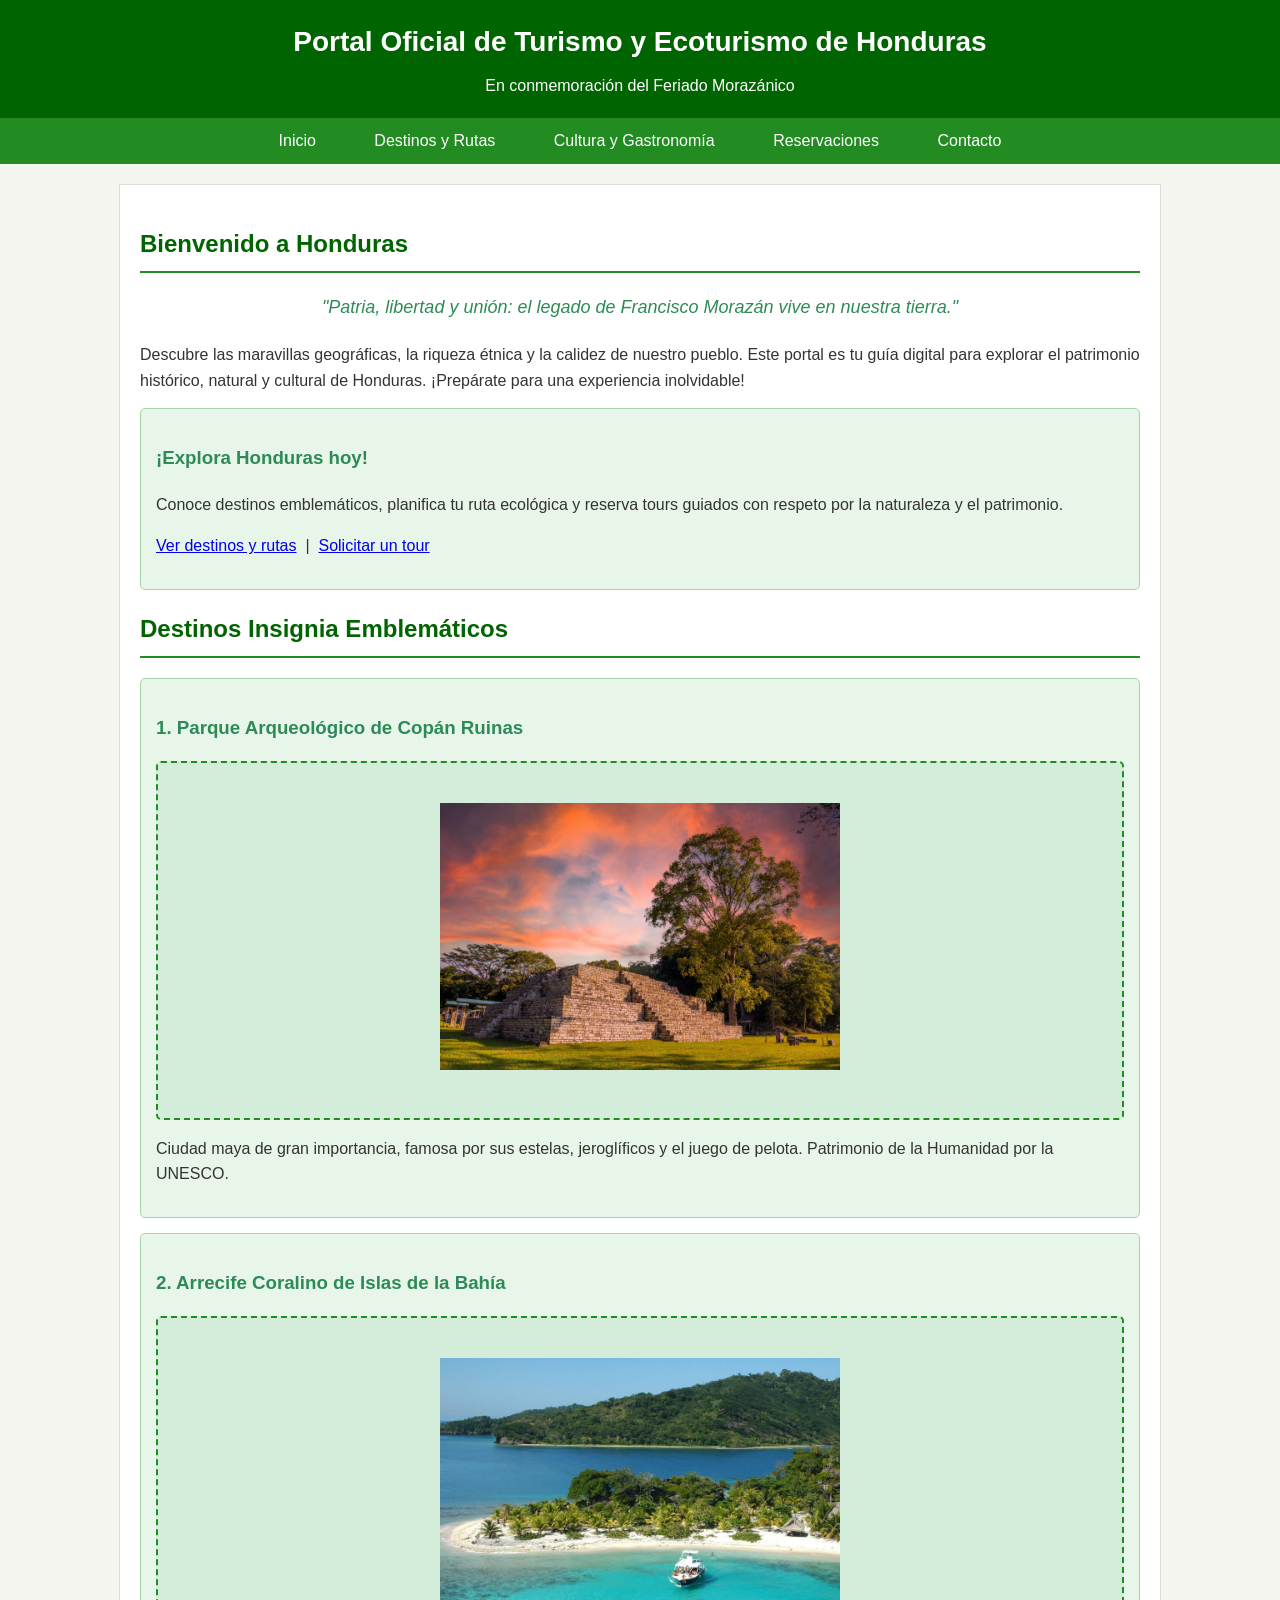
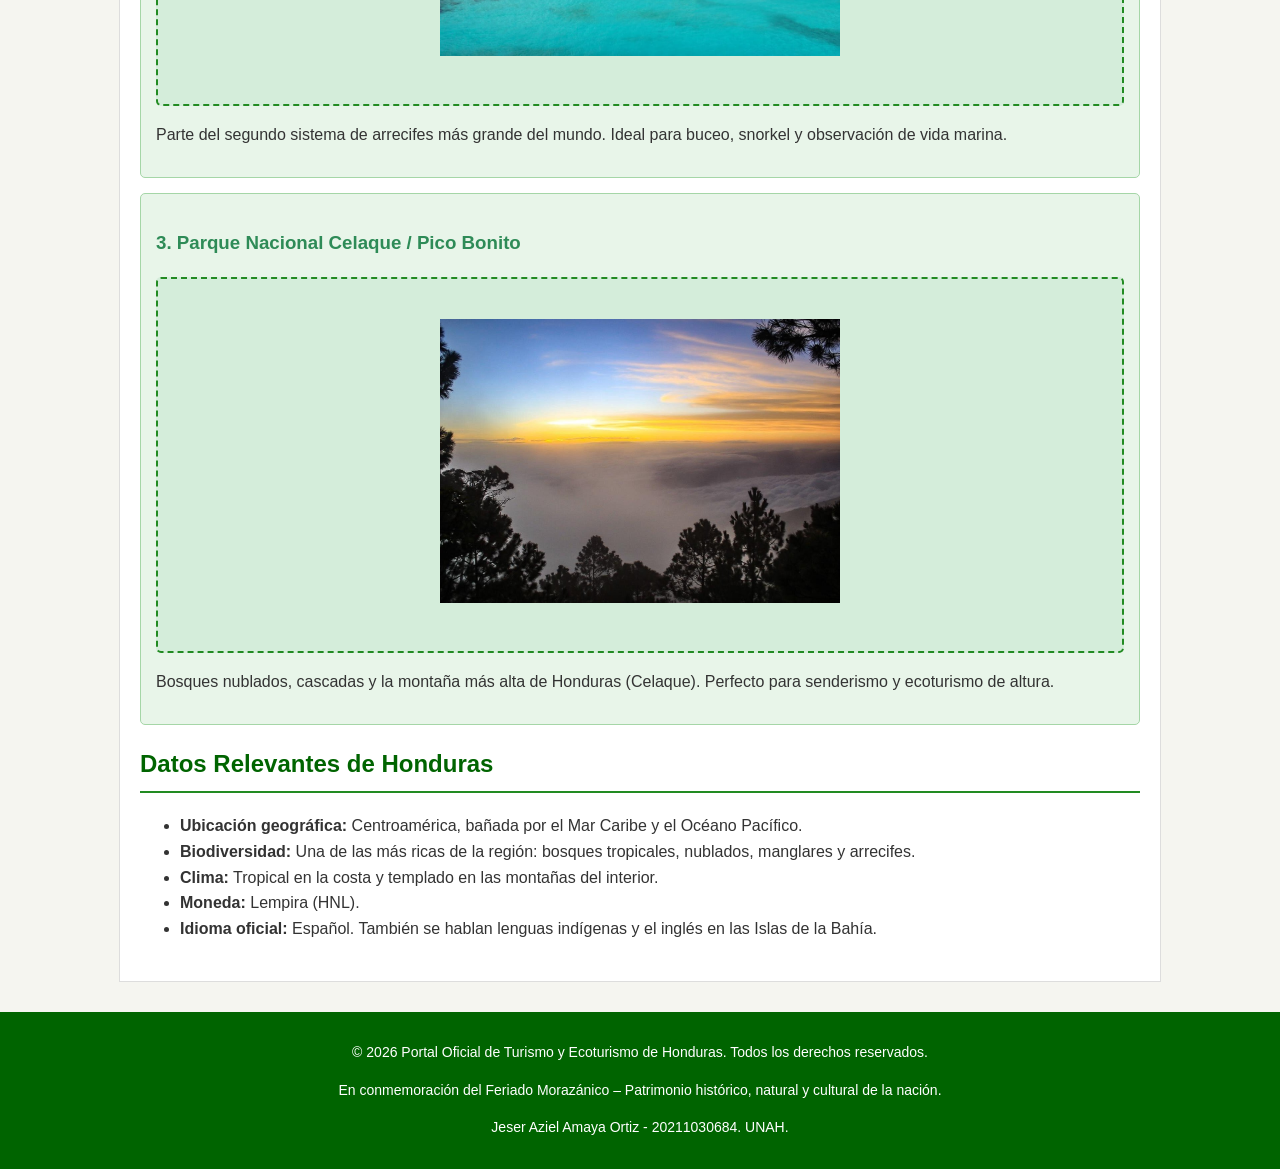
<file: index.html>
<!DOCTYPE html>
<html lang="es">
<head>
    <meta charset="UTF-8">
    <meta name="viewport" content="width=device-width, initial-scale=1.0">
    <title>Inicio - Portal Turístico de Honduras</title>
    <link rel="stylesheet" href="estilos.css">
</head>
<body>

    <header>
        <h1>Portal Oficial de Turismo y Ecoturismo de Honduras</h1>
        <p>En conmemoración del Feriado Morazánico</p>
    </header>

    <nav>
        <a href="index.html">Inicio</a>
        <a href="destinos.html">Destinos y Rutas</a>
        <a href="cultura.html">Cultura y Gastronomía</a>
        <a href="reservaciones.html">Reservaciones</a>
        <a href="contacto.html">Contacto</a>
    </nav>

    <div class="contenedor">

        <h2>Bienvenido a Honduras</h2>

        <p class="lema">"Patria, libertad y unión: el legado de Francisco Morazán vive en nuestra tierra."</p>

        <p>
            Descubre las maravillas geográficas, la riqueza étnica y la calidez de nuestro pueblo.
            Este portal es tu guía digital para explorar el patrimonio histórico, natural y cultural
            de Honduras. ¡Prepárate para una experiencia inolvidable!
        </p>

        <div class="destacado">
            <h3>¡Explora Honduras hoy!</h3>
            <p>
                Conoce destinos emblemáticos, planifica tu ruta ecológica y reserva tours guiados
                con respeto por la naturaleza y el patrimonio.
            </p>
            <p>
                <a href="destinos.html">Ver destinos y rutas</a> &nbsp;|&nbsp;
                <a href="reservaciones.html">Solicitar un tour</a>
            </p>
        </div>

        <h2>Destinos Insignia Emblemáticos</h2>

        <div class="destacado">
            <h3>1. Parque Arqueológico de Copán Ruinas</h3>
            <div class="imagen-placeholder">
            <img src="imagenes/destinos_insignia/copan.jpg" alt="Copán Ruinas" width="400">
            </div>
            <p>
                Ciudad maya de gran importancia, famosa por sus estelas, jeroglíficos y el
                juego de pelota. Patrimonio de la Humanidad por la UNESCO.
            </p>
        </div>

        <div class="destacado">
            <h3>2. Arrecife Coralino de Islas de la Bahía</h3>
            <div class="imagen-placeholder">
            <img src="imagenes/destinos_insignia/islas-bahia.jpg" alt="Islas de la Bahía" width="400">
            </div>
            <p>
                Parte del segundo sistema de arrecifes más grande del mundo. Ideal para
                buceo, snorkel y observación de vida marina.
            </p>
        </div>

        <div class="destacado">
            <h3>3. Parque Nacional Celaque / Pico Bonito</h3>
            <div class="imagen-placeholder">
            <img src="imagenes/destinos_insignia/celaque-pico-bonito.jpg" alt="Celaque o Pico Bonito" width="400">
            </div>
            <p>
                Bosques nublados, cascadas y la montaña más alta de Honduras (Celaque).
                Perfecto para senderismo y ecoturismo de altura.
            </p>
        </div>

        <h2>Datos Relevantes de Honduras</h2>
        <ul>
            <li><strong>Ubicación geográfica:</strong> Centroamérica, bañada por el Mar Caribe y el Océano Pacífico.</li>
            <li><strong>Biodiversidad:</strong> Una de las más ricas de la región: bosques tropicales, nublados, manglares y arrecifes.</li>
            <li><strong>Clima:</strong> Tropical en la costa y templado en las montañas del interior.</li>
            <li><strong>Moneda:</strong> Lempira (HNL).</li>
            <li><strong>Idioma oficial:</strong> Español. También se hablan lenguas indígenas y el inglés en las Islas de la Bahía.</li>
        </ul>

    </div>

    <footer>
        <p>&copy; 2026 Portal Oficial de Turismo y Ecoturismo de Honduras. Todos los derechos reservados.</p>
        <p>En conmemoración del Feriado Morazánico – Patrimonio histórico, natural y cultural de la nación.</p>
        <p>Jeser Aziel Amaya Ortiz - 20211030684. UNAH.</p>
    </footer>

</body>
</html>
</file>
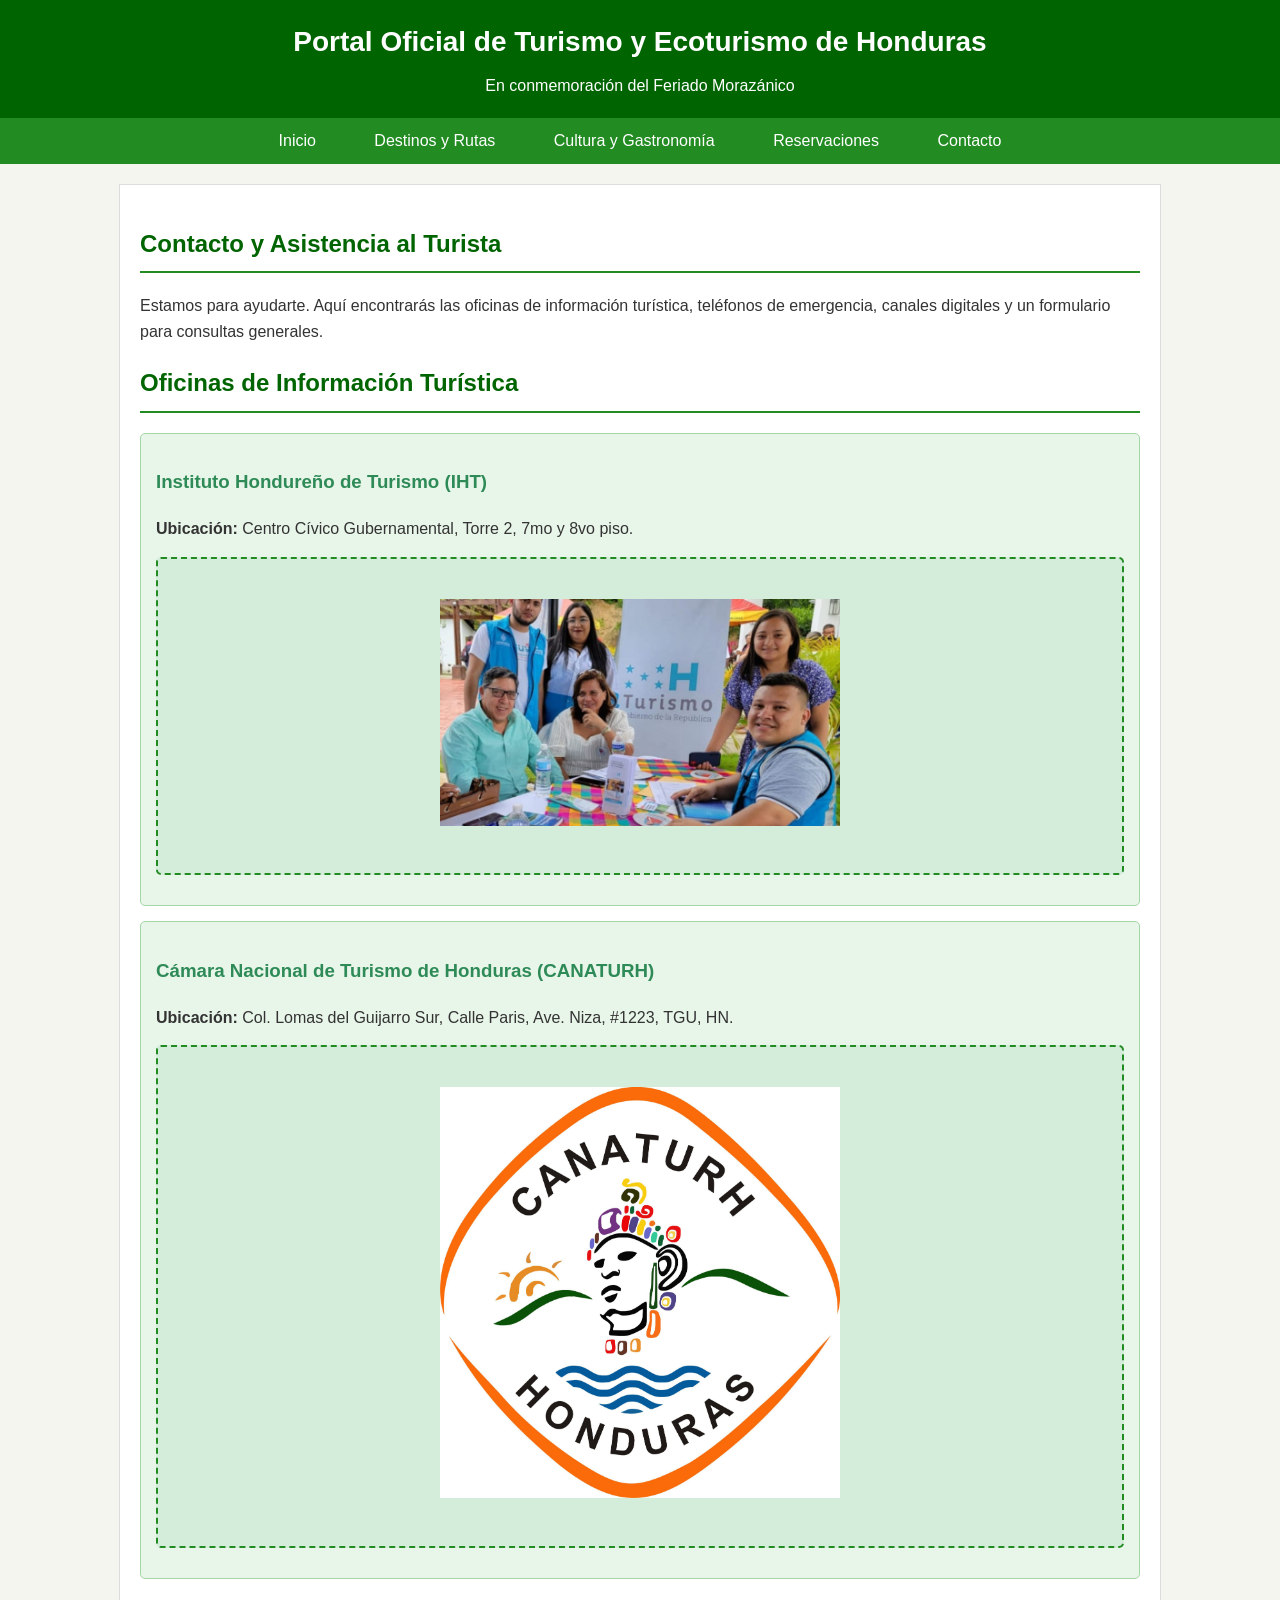
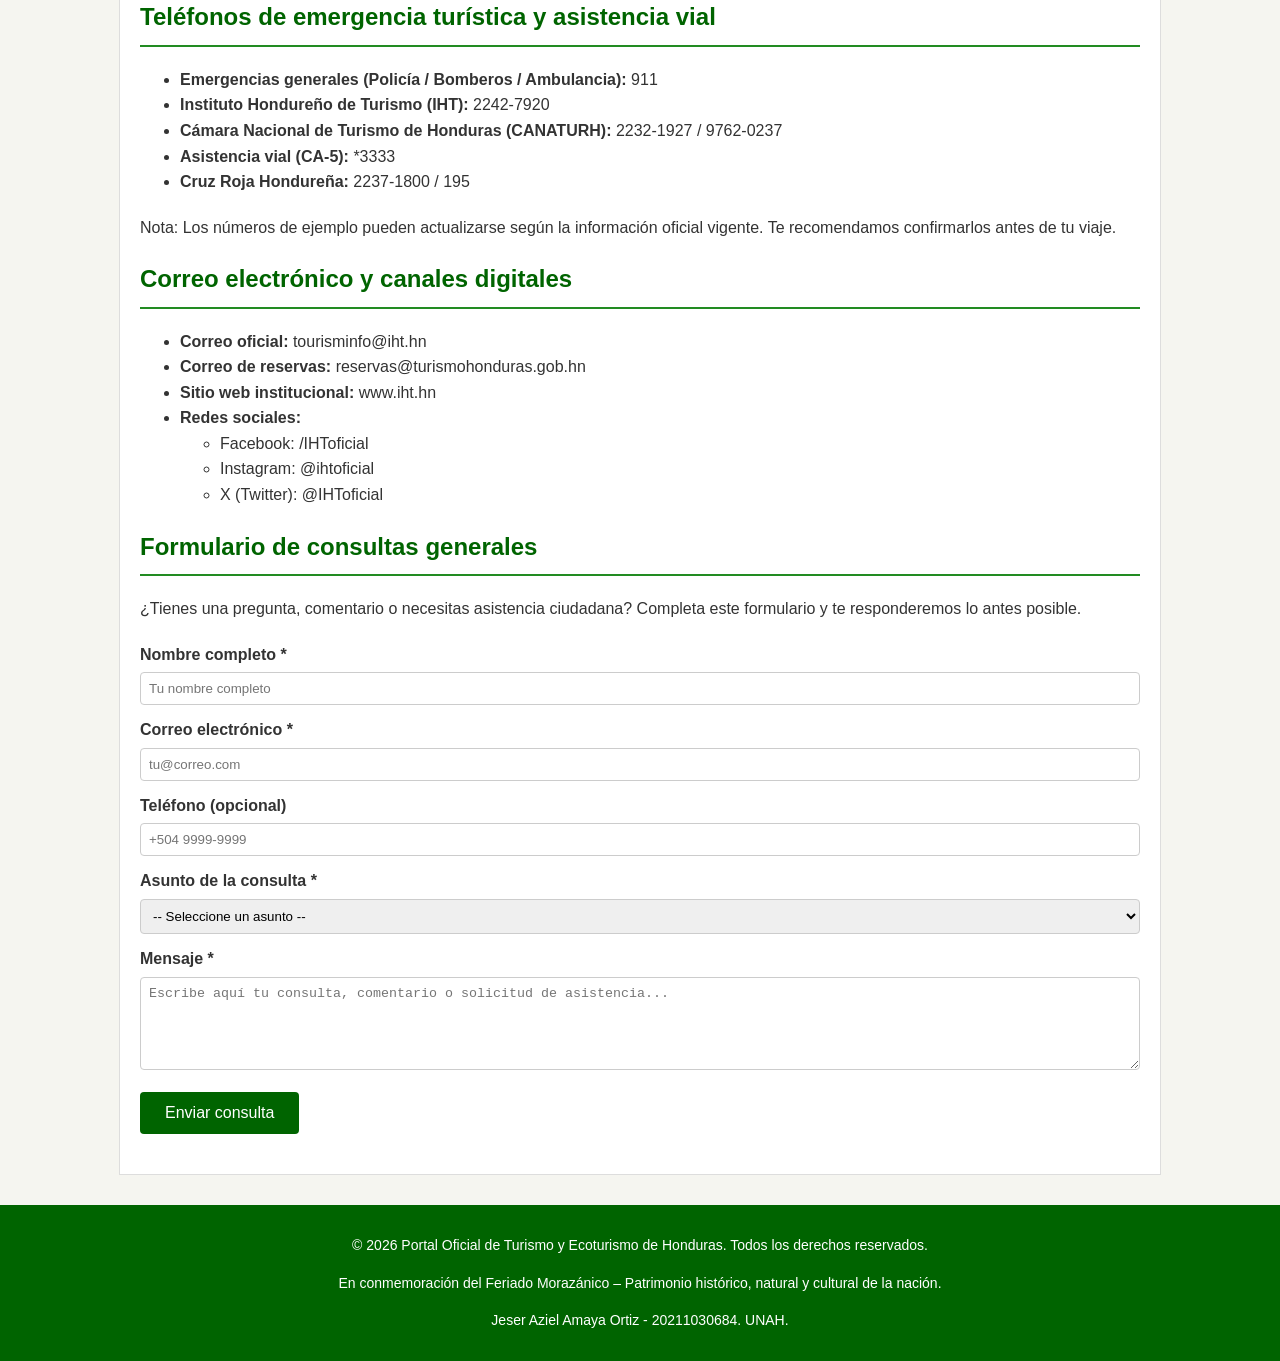
<file: contacto.html>
<!DOCTYPE html>
<html lang="es">
<head>
    <meta charset="UTF-8">
    <meta name="viewport" content="width=device-width, initial-scale=1.0">
    <title>Contacto y Asistencia - Portal Turístico de Honduras</title>
    <link rel="stylesheet" href="estilos.css">
</head>
<body>

    <header>
        <h1>Portal Oficial de Turismo y Ecoturismo de Honduras</h1>
        <p>En conmemoración del Feriado Morazánico</p>
    </header>

    <nav>
        <a href="index.html">Inicio</a>
        <a href="destinos.html">Destinos y Rutas</a>
        <a href="cultura.html">Cultura y Gastronomía</a>
        <a href="reservaciones.html">Reservaciones</a>
        <a href="contacto.html">Contacto</a>
    </nav>

    <div class="contenedor">

        <h2>Contacto y Asistencia al Turista</h2>
        <p>
            Estamos para ayudarte. Aquí encontrarás las oficinas de información turística,
            teléfonos de emergencia, canales digitales y un formulario para consultas generales.
        </p>

        <h2>Oficinas de Información Turística</h2>

        <div class="destacado">
            <h3>Instituto Hondureño de Turismo (IHT)</h3>
            <p>
                <strong>Ubicación:</strong> Centro Cívico Gubernamental, Torre 2, 7mo y 8vo piso.
            </p>
            <div class="imagen-placeholder">
            <img src="imagenes/contacto/iht.jpg" alt="Oficina Tegucigalpa" width="400">
            </div>
        </div>

        <div class="destacado">
            <h3>Cámara Nacional de Turismo de Honduras (CANATURH)</h3>
            <p>
                <strong>Ubicación:</strong> Col. Lomas del Guijarro Sur, Calle Paris, Ave. Niza, #1223, TGU, HN.
            </p>
            <div class="imagen-placeholder">
            <img src="imagenes/contacto/canaturh.jpg" alt="Oficina Tegucigalpa" width="400">
            </div>
        </div>

        <h2>Teléfonos de emergencia turística y asistencia vial</h2>
        <ul>
            <li><strong>Emergencias generales (Policía / Bomberos / Ambulancia):</strong> 911</li>
            <li><strong>Instituto Hondureño de Turismo (IHT):</strong> 2242-7920</li>
            <li><strong>Cámara Nacional de Turismo de Honduras (CANATURH):</strong> 2232-1927 / 9762-0237</li>
            <li><strong>Asistencia vial (CA-5):</strong> *3333</li>
            <li><strong>Cruz Roja Hondureña:</strong> 2237-1800 / 195</li>
        </ul>
        <p>
            Nota: Los números de ejemplo pueden actualizarse según la información oficial vigente.
            Te recomendamos confirmarlos antes de tu viaje.
        </p>

        <h2>Correo electrónico y canales digitales</h2>
        <ul>
            <li><strong>Correo oficial:</strong> tourisminfo@iht.hn</li>
            <li><strong>Correo de reservas:</strong> reservas@turismohonduras.gob.hn</li>
            <li><strong>Sitio web institucional:</strong> www.iht.hn</li>
            <li><strong>Redes sociales:</strong>
                <ul>
                    <li>Facebook: /IHToficial</li>
                    <li>Instagram: @ihtoficial</li>
                    <li>X (Twitter): @IHToficial</li>
                </ul>
            </li>
        </ul>

        <h2>Formulario de consultas generales</h2>
        <p>
            ¿Tienes una pregunta, comentario o necesitas asistencia ciudadana?
            Completa este formulario y te responderemos lo antes posible.
        </p>

        <form action="#" method="post">

            <label for="nombre-consulta">Nombre completo *</label>
            <input type="text" id="nombre-consulta" name="nombre-consulta" required
                   placeholder="Tu nombre completo" minlength="3" maxlength="80">

            <label for="correo-consulta">Correo electrónico *</label>
            <input type="email" id="correo-consulta" name="correo-consulta" required
                   placeholder="tu@correo.com">

            <label for="telefono-consulta">Teléfono (opcional)</label>
            <input type="tel" id="telefono-consulta" name="telefono-consulta"
                   placeholder="+504 9999-9999">

            <label for="asunto">Asunto de la consulta *</label>
            <select id="asunto" name="asunto" required>
                <option value="">-- Seleccione un asunto --</option>
                <option value="informacion">Solicitud de información turística</option>
                <option value="asistencia">Asistencia durante el viaje</option>
                <option value="comentario">Comentario o sugerencia</option>
                <option value="queja">Queja o reclamo</option>
                <option value="otro">Otro</option>
            </select>

            <label for="mensaje">Mensaje *</label>
            <textarea id="mensaje" name="mensaje" rows="5" required
                      placeholder="Escribe aquí tu consulta, comentario o solicitud de asistencia..."
                      minlength="10" maxlength="1000"></textarea>

            <input type="submit" value="Enviar consulta">

        </form>

    </div>

    <footer>
        <p>&copy; 2026 Portal Oficial de Turismo y Ecoturismo de Honduras. Todos los derechos reservados.</p>
        <p>En conmemoración del Feriado Morazánico – Patrimonio histórico, natural y cultural de la nación.</p>
        <p>Jeser Aziel Amaya Ortiz - 20211030684. UNAH.</p>
    </footer>

</body>
</html>
</file>
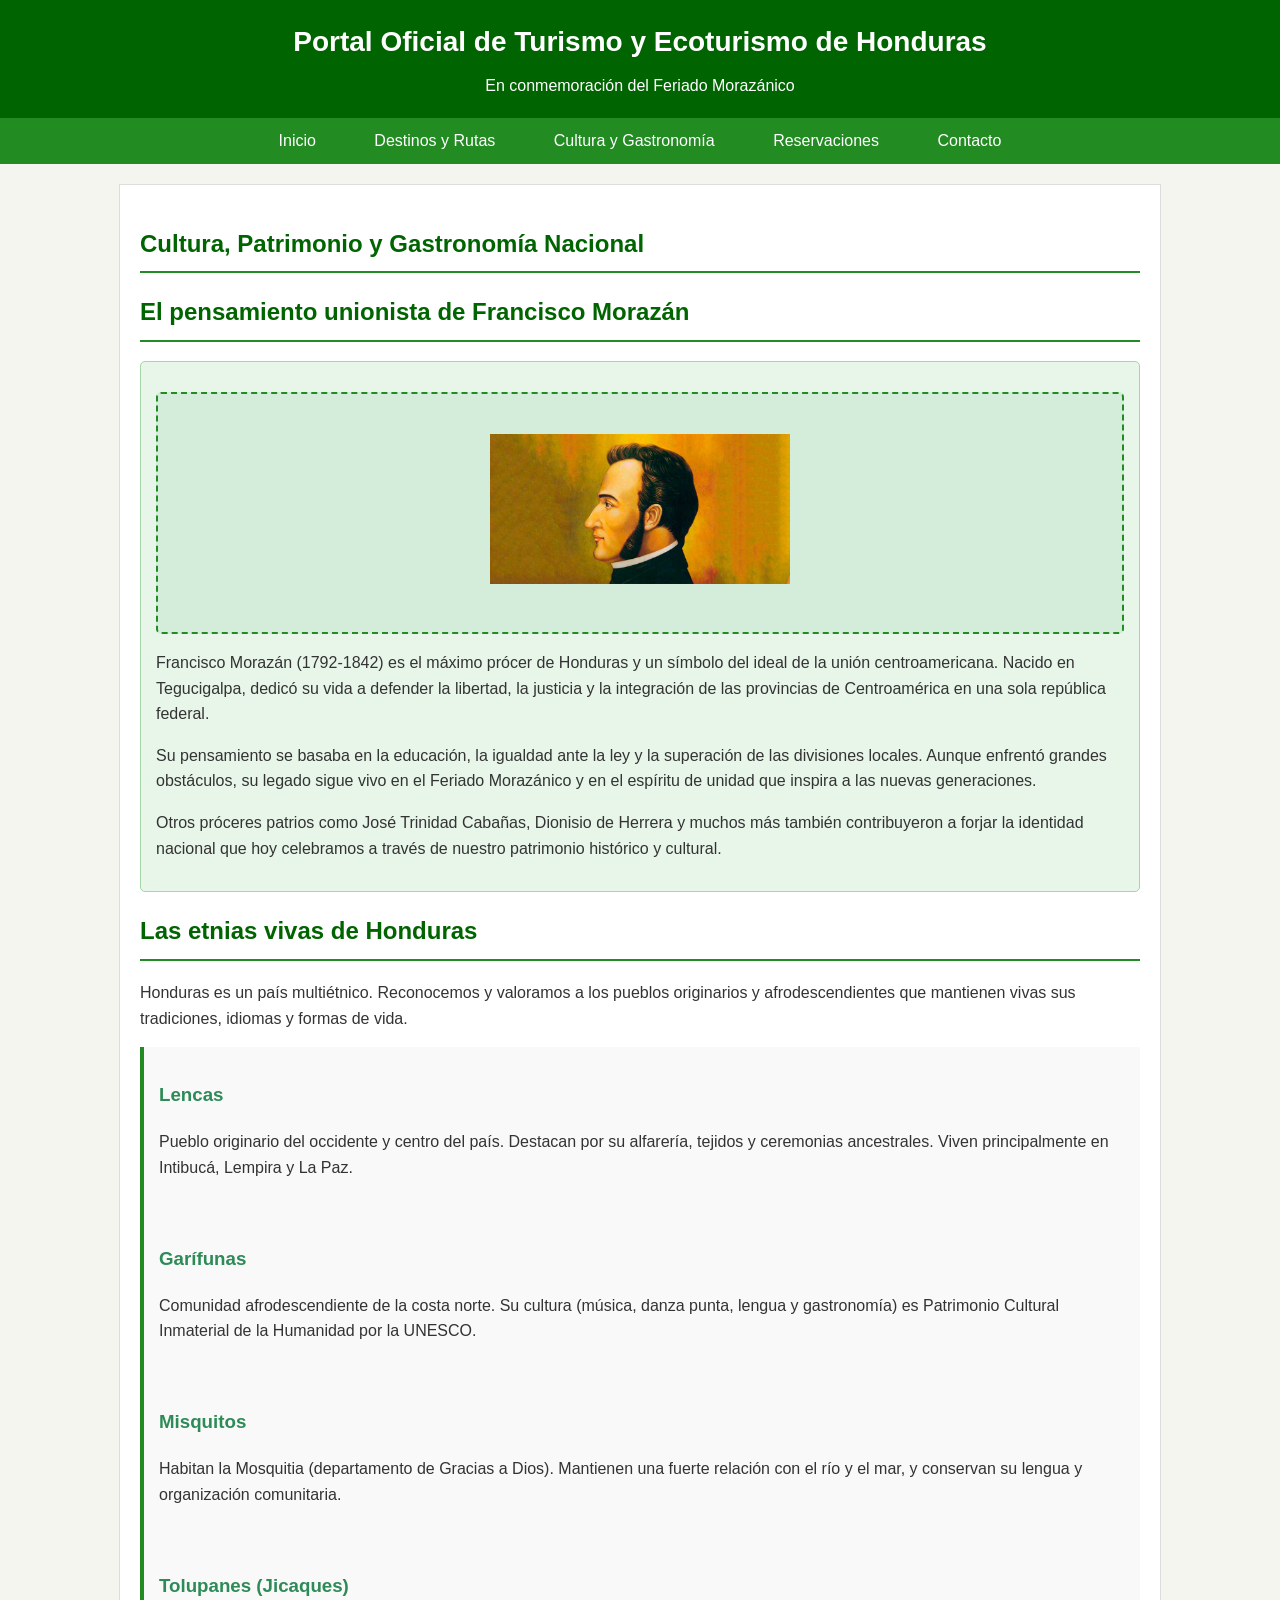
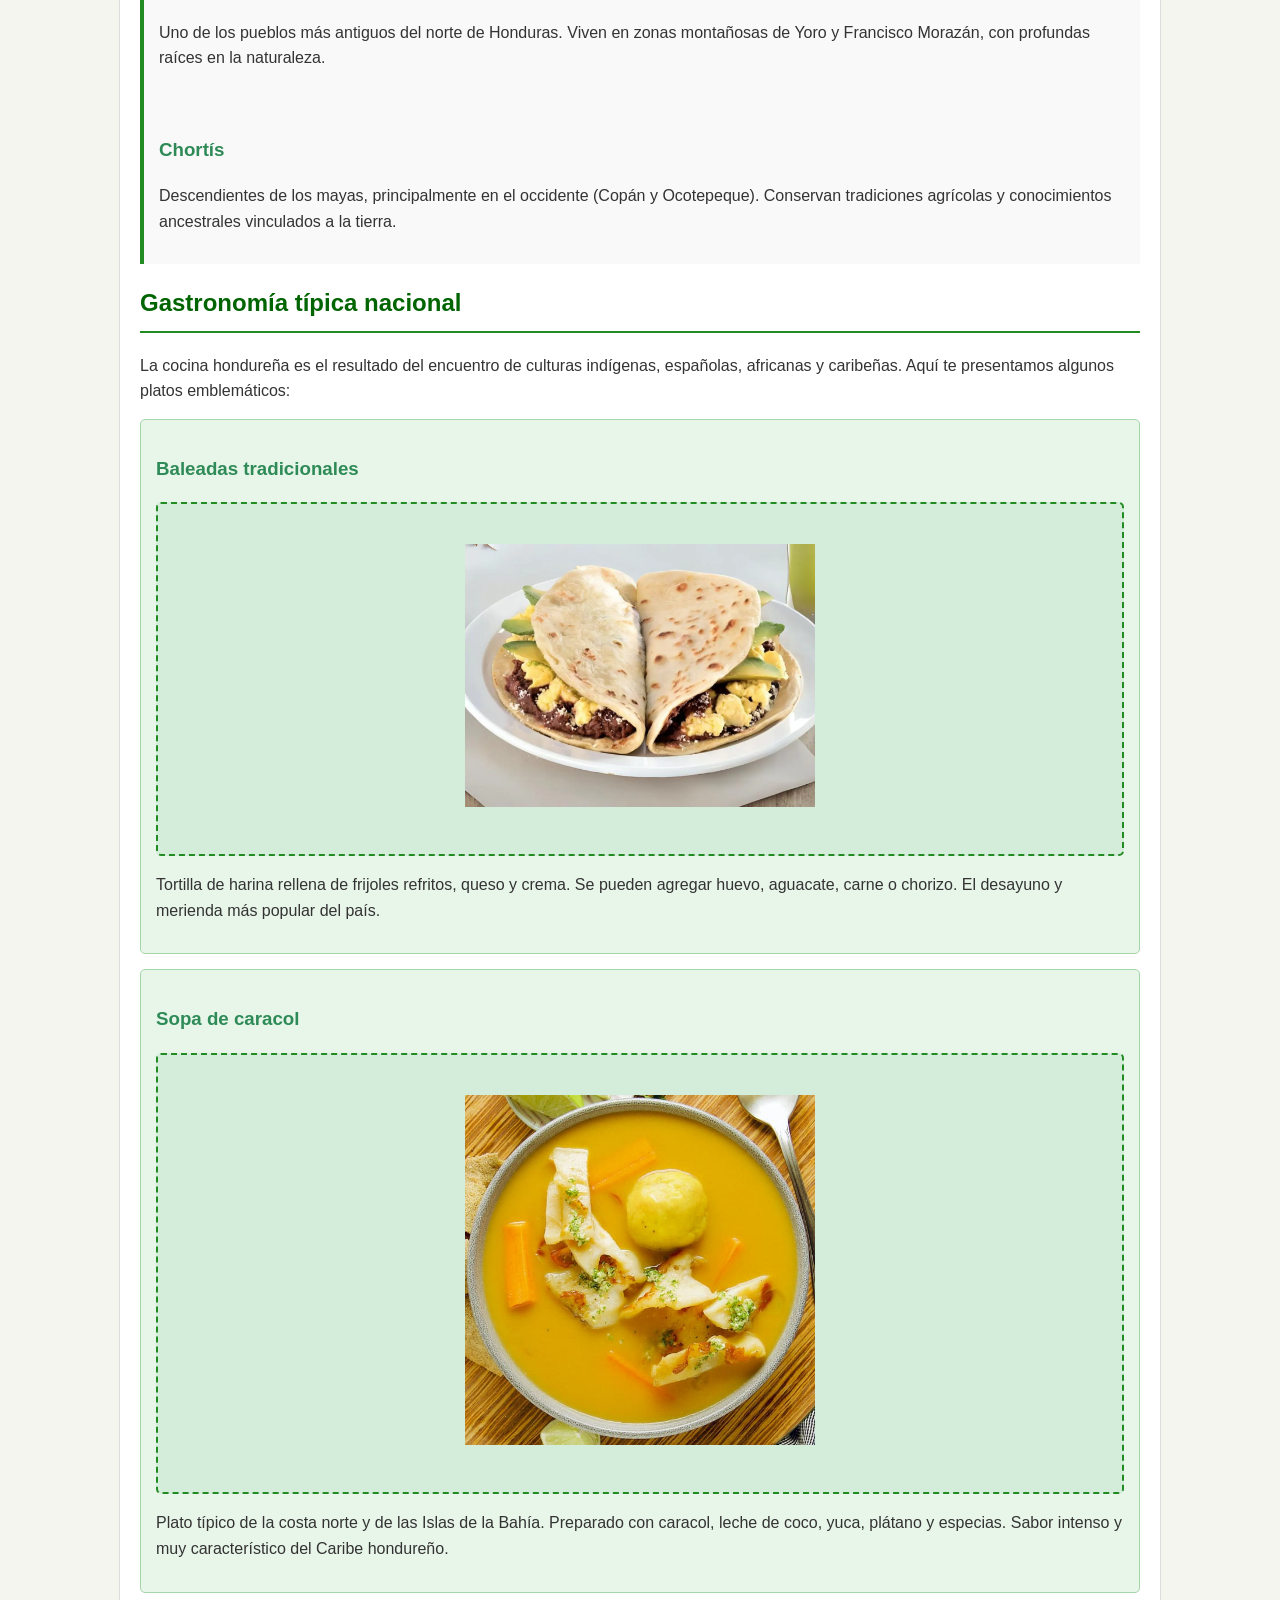
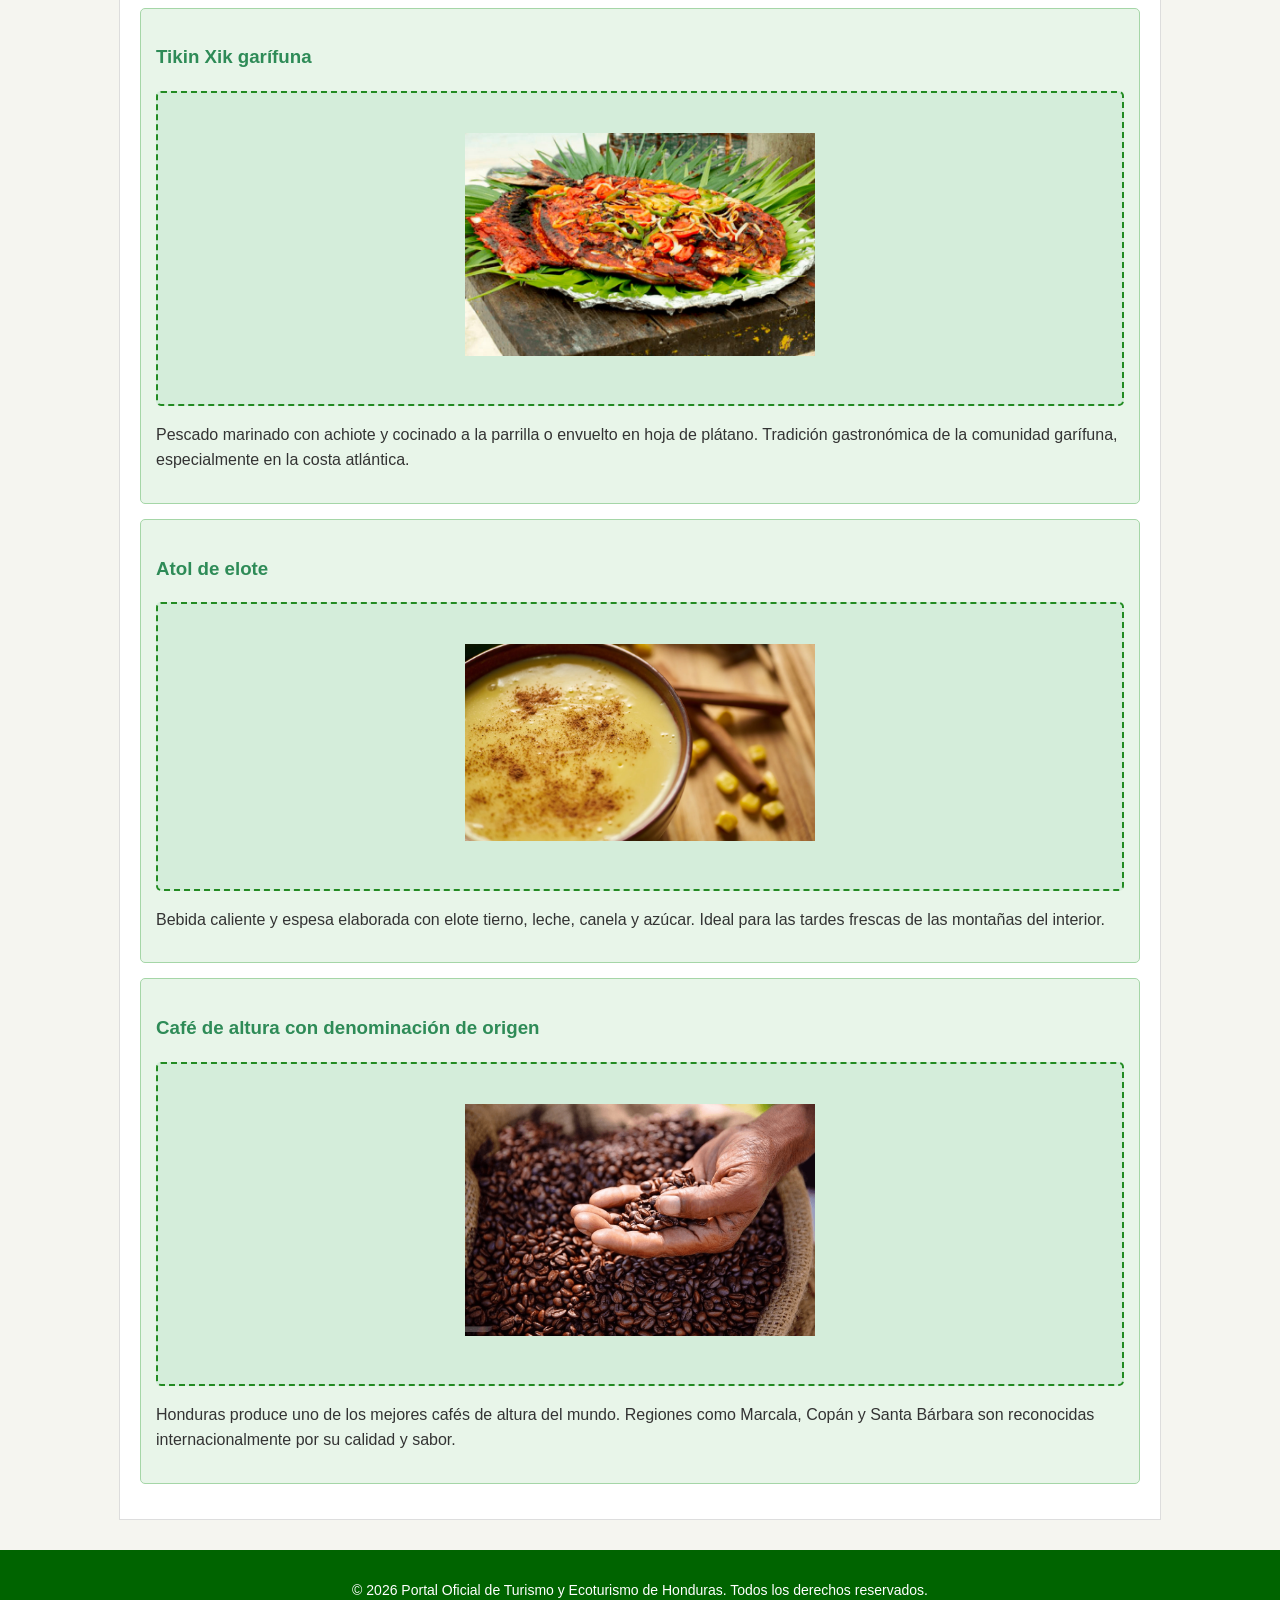
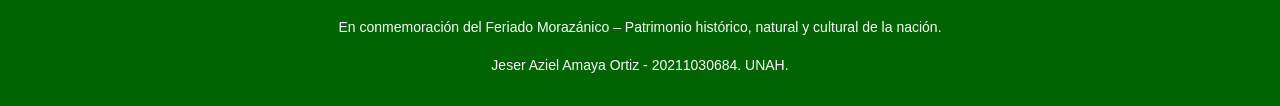
<file: cultura.html>
<!DOCTYPE html>
<html lang="es">
<head>
    <meta charset="UTF-8">
    <meta name="viewport" content="width=device-width, initial-scale=1.0">
    <title>Cultura, Patrimonio y Gastronomía - Portal Turístico de Honduras</title>
    <link rel="stylesheet" href="estilos.css">
</head>
<body>

    <header>
        <h1>Portal Oficial de Turismo y Ecoturismo de Honduras</h1>
        <p>En conmemoración del Feriado Morazánico</p>
    </header>

    <nav>
        <a href="index.html">Inicio</a>
        <a href="destinos.html">Destinos y Rutas</a>
        <a href="cultura.html">Cultura y Gastronomía</a>
        <a href="reservaciones.html">Reservaciones</a>
        <a href="contacto.html">Contacto</a>
    </nav>

    <div class="contenedor">

        <h2>Cultura, Patrimonio y Gastronomía Nacional</h2>

        <h2>El pensamiento unionista de Francisco Morazán</h2>
        <div class="destacado">
            <div class="imagen-placeholder">
            <img src="imagenes/cultura/morazan.jpg" alt="Francisco Morazán" width="300">
            </div>
            <p>
                Francisco Morazán (1792-1842) es el máximo prócer de Honduras y un símbolo
                del ideal de la unión centroamericana. Nacido en Tegucigalpa, dedicó su vida
                a defender la libertad, la justicia y la integración de las provincias de
                Centroamérica en una sola república federal.
            </p>
            <p>
                Su pensamiento se basaba en la educación, la igualdad ante la ley y la
                superación de las divisiones locales. Aunque enfrentó grandes obstáculos,
                su legado sigue vivo en el Feriado Morazánico y en el espíritu de unidad
                que inspira a las nuevas generaciones.
            </p>
            <p>
                Otros próceres patrios como José Trinidad Cabañas, Dionisio de Herrera y
                muchos más también contribuyeron a forjar la identidad nacional que hoy
                celebramos a través de nuestro patrimonio histórico y cultural.
            </p>
        </div>

        <h2>Las etnias vivas de Honduras</h2>
        <p>
            Honduras es un país multiétnico. Reconocemos y valoramos a los pueblos originarios
            y afrodescendientes que mantienen vivas sus tradiciones, idiomas y formas de vida.
        </p>

        <div class="lista-especial">
            <h3>Lencas</h3>
            <p>
                Pueblo originario del occidente y centro del país. Destacan por su alfarería,
                tejidos y ceremonias ancestrales. Viven principalmente en Intibucá, Lempira y La Paz.
            </p>
        </div>

        <div class="lista-especial">
            <h3>Garífunas</h3>
            <p>
                Comunidad afrodescendiente de la costa norte. Su cultura (música, danza punta,
                lengua y gastronomía) es Patrimonio Cultural Inmaterial de la Humanidad por la UNESCO.
            </p>
        </div>

        <div class="lista-especial">
            <h3>Misquitos</h3>
            <p>
                Habitan la Mosquitia (departamento de Gracias a Dios). Mantienen una fuerte
                relación con el río y el mar, y conservan su lengua y organización comunitaria.
            </p>
        </div>

        <div class="lista-especial">
            <h3>Tolupanes (Jicaques)</h3>
            <p>
                Uno de los pueblos más antiguos del norte de Honduras. Viven en zonas montañosas
                de Yoro y Francisco Morazán, con profundas raíces en la naturaleza.
            </p>
        </div>

        <div class="lista-especial">
            <h3>Chortís</h3>
            <p>
                Descendientes de los mayas, principalmente en el occidente (Copán y Ocotepeque).
                Conservan tradiciones agrícolas y conocimientos ancestrales vinculados a la tierra.
            </p>
        </div>

        <h2>Gastronomía típica nacional</h2>
        <p>
            La cocina hondureña es el resultado del encuentro de culturas indígenas,
            españolas, africanas y caribeñas. Aquí te presentamos algunos platos emblemáticos:
        </p>

        <div class="destacado">
            <h3>Baleadas tradicionales</h3>
            <div class="imagen-placeholder">
            <img src="imagenes/cultura/baleadas.jpg" alt="Baleadas" width="350">
            </div>
            <p>
                Tortilla de harina rellena de frijoles refritos, queso y crema.
                Se pueden agregar huevo, aguacate, carne o chorizo. El desayuno y
                merienda más popular del país.
            </p>
        </div>

        <div class="destacado">
            <h3>Sopa de caracol</h3>
            <div class="imagen-placeholder">
            <img src="imagenes/cultura/sopa_de_caracol.jpg" alt="Sopa de caracol" width="350">
            </div>
            <p>
                Plato típico de la costa norte y de las Islas de la Bahía.
                Preparado con caracol, leche de coco, yuca, plátano y especias.
                Sabor intenso y muy característico del Caribe hondureño.
            </p>
        </div>

        <div class="destacado">
            <h3>Tikin Xik garífuna</h3>
            <div class="imagen-placeholder">
            <img src="imagenes/cultura/tikin_xik.jpg" alt="Tikin Xik" width="350">
            </div>
            <p>
                Pescado marinado con achiote y cocinado a la parrilla o envuelto en hoja de plátano.
                Tradición gastronómica de la comunidad garífuna, especialmente en la costa atlántica.
            </p>
        </div>

        <div class="destacado">
            <h3>Atol de elote</h3>
            <div class="imagen-placeholder">
            <img src="imagenes/cultura/atol_de_elote.jpg" alt="Atol de elote" width="350">
            </div>
            <p>
                Bebida caliente y espesa elaborada con elote tierno, leche, canela y azúcar.
                Ideal para las tardes frescas de las montañas del interior.
            </p>
        </div>

        <div class="destacado">
            <h3>Café de altura con denominación de origen</h3>
            <div class="imagen-placeholder">
            <img src="imagenes/cultura/cafe_hondureño.jpg" alt="Café de Honduras" width="350">
            </div>
            <p>
                Honduras produce uno de los mejores cafés de altura del mundo.
                Regiones como Marcala, Copán y Santa Bárbara son reconocidas
                internacionalmente por su calidad y sabor.
            </p>
        </div>

    </div>

    <footer>
        <p>&copy; 2026 Portal Oficial de Turismo y Ecoturismo de Honduras. Todos los derechos reservados.</p>
        <p>En conmemoración del Feriado Morazánico – Patrimonio histórico, natural y cultural de la nación.</p>
        <p>Jeser Aziel Amaya Ortiz - 20211030684. UNAH.</p>
    </footer>

</body>
</html>
</file>
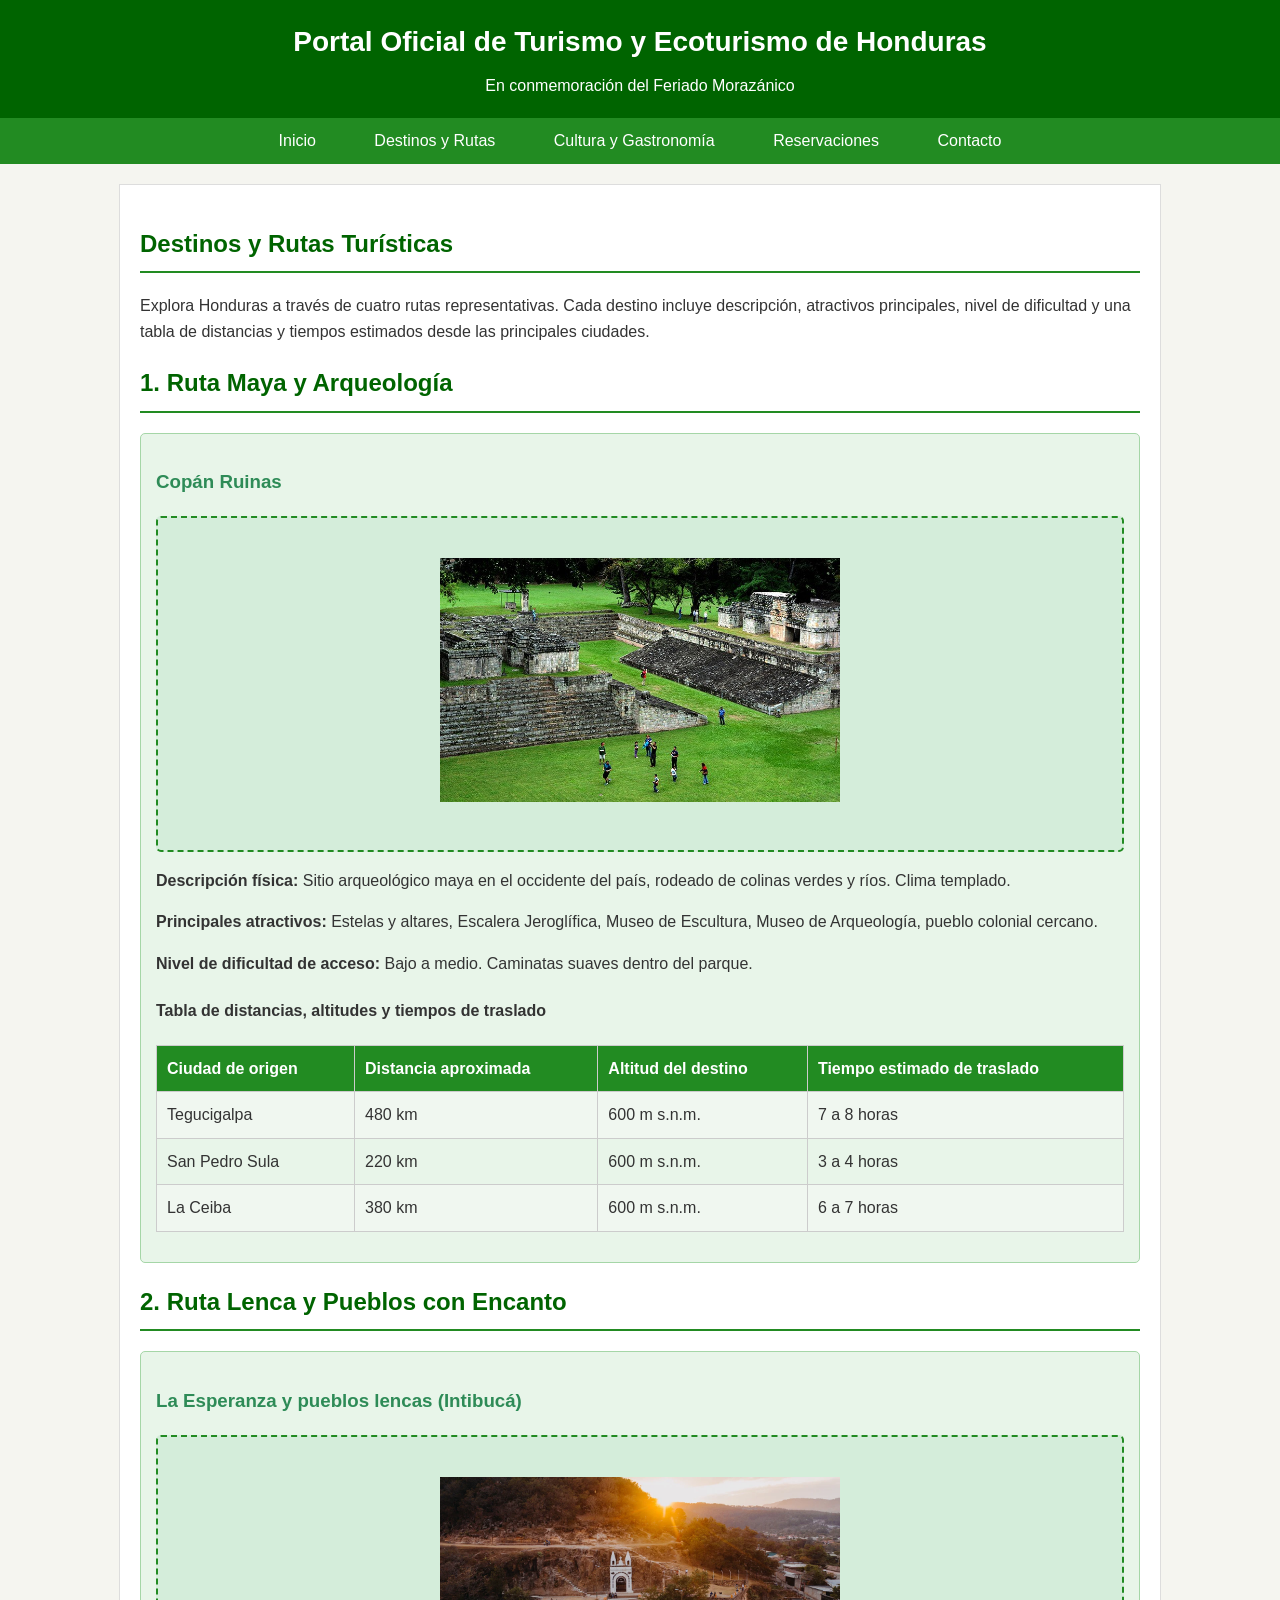
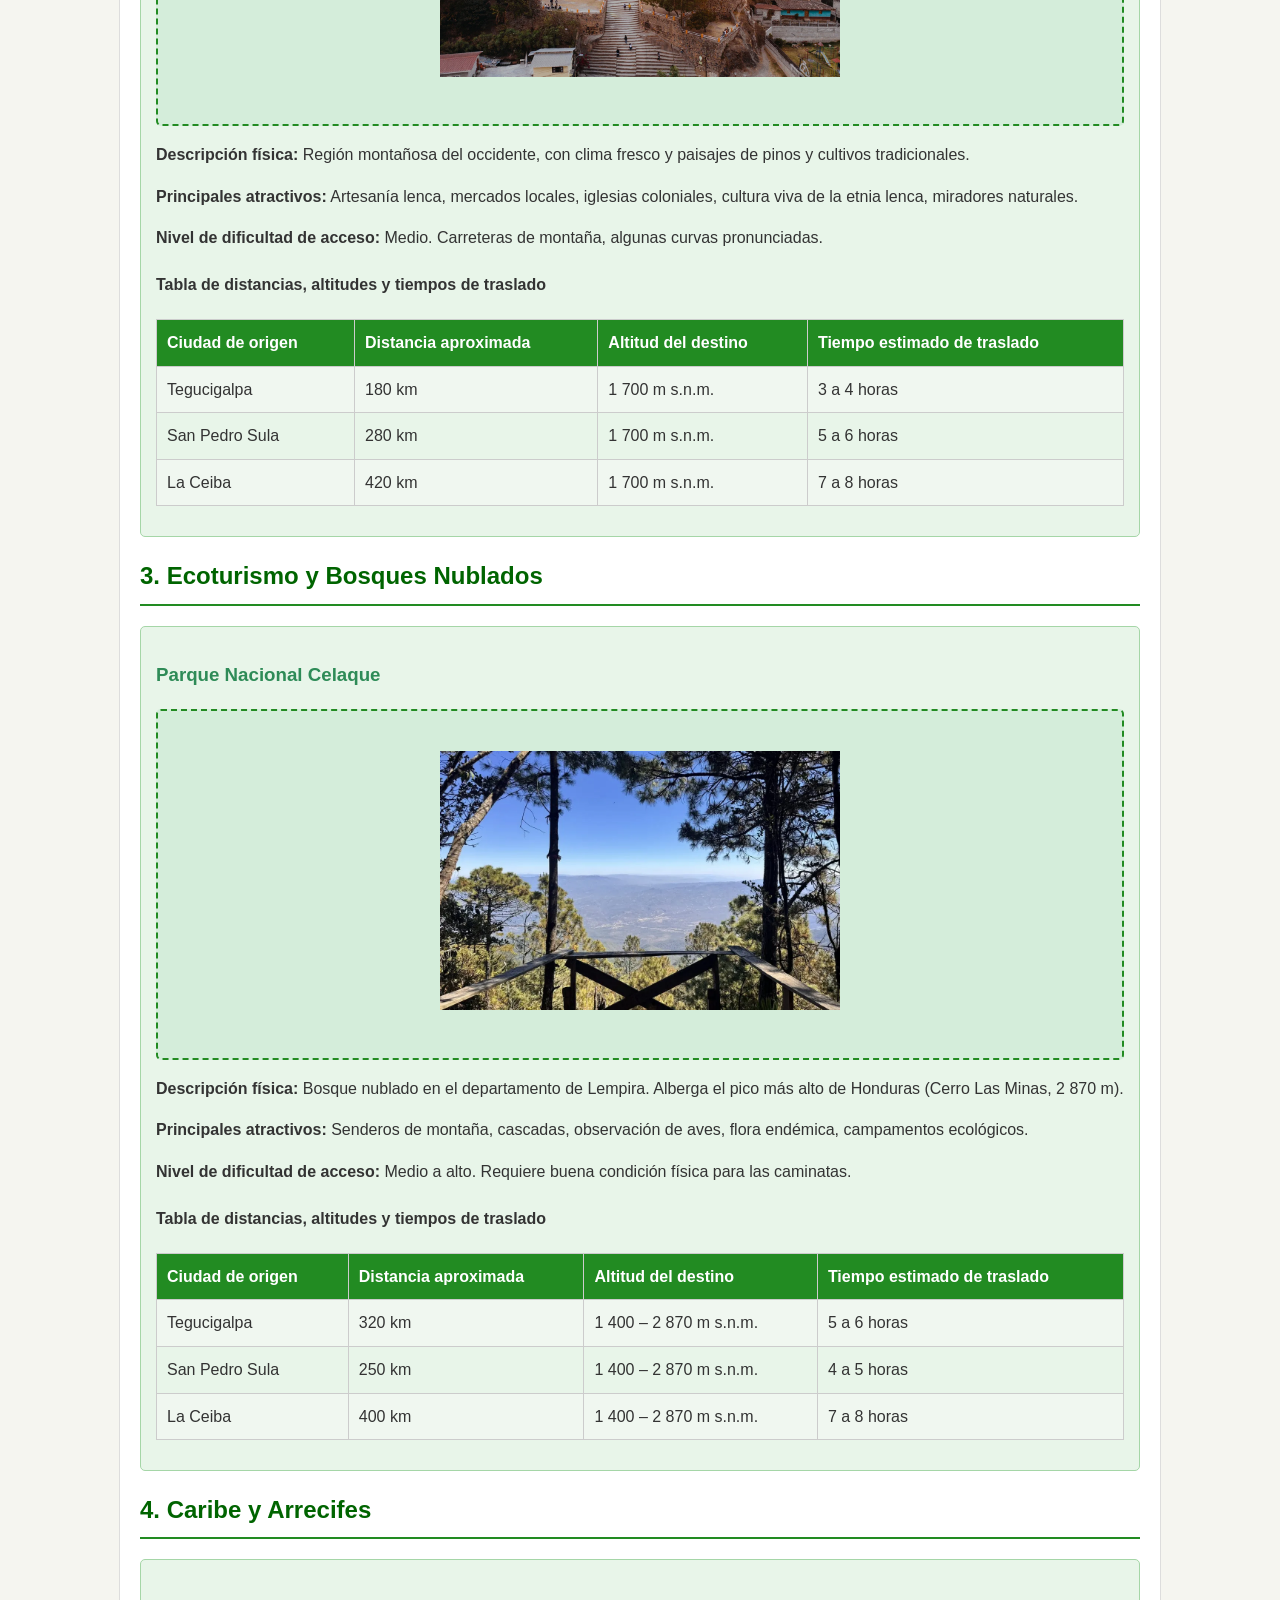
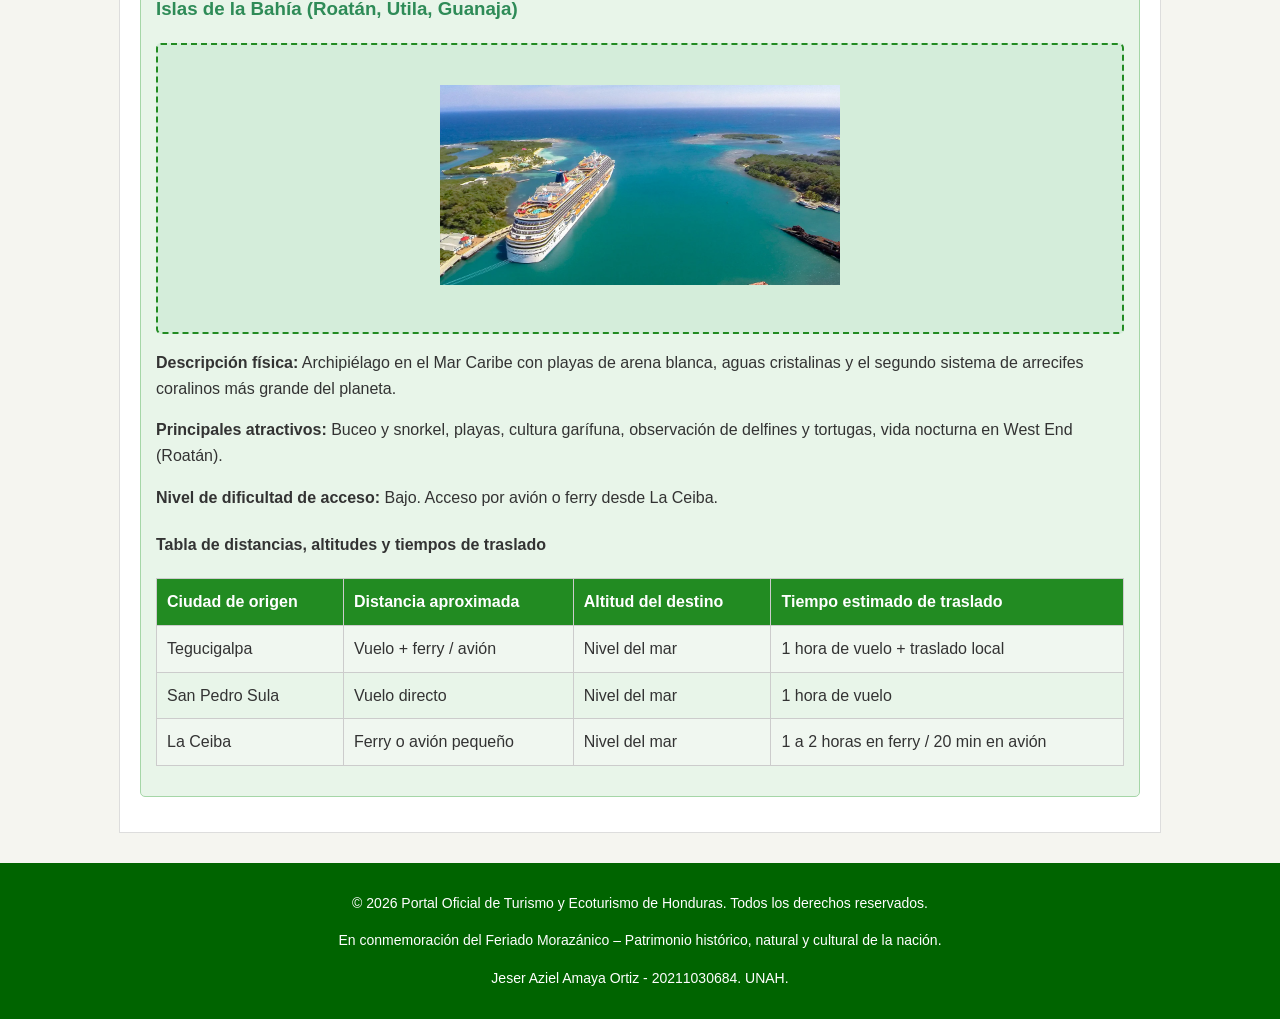
<file: destinos.html>
<!DOCTYPE html>
<html lang="es">
<head>
    <meta charset="UTF-8">
    <meta name="viewport" content="width=device-width, initial-scale=1.0">
    <title>Destinos y Rutas - Portal Turístico de Honduras</title>
    <link rel="stylesheet" href="estilos.css">
</head>
<body>

    <header>
        <h1>Portal Oficial de Turismo y Ecoturismo de Honduras</h1>
        <p>En conmemoración del Feriado Morazánico</p>
    </header>

    <nav>
        <a href="index.html">Inicio</a>
        <a href="destinos.html">Destinos y Rutas</a>
        <a href="cultura.html">Cultura y Gastronomía</a>
        <a href="reservaciones.html">Reservaciones</a>
        <a href="contacto.html">Contacto</a>
    </nav>

    <div class="contenedor">

        <h2>Destinos y Rutas Turísticas</h2>
        <p>
            Explora Honduras a través de cuatro rutas representativas. Cada destino incluye
            descripción, atractivos principales, nivel de dificultad y una tabla de distancias
            y tiempos estimados desde las principales ciudades.
        </p>

        <h2>1. Ruta Maya y Arqueología</h2>
        <div class="destacado">
            <h3>Copán Ruinas</h3>
            <div class="imagen-placeholder">
            <img src="imagenes/destinos_rutas/copan_ruta_1.jpg" alt="Copán Ruinas" width="400">
            </div>
            <p>
                <strong>Descripción física:</strong> Sitio arqueológico maya en el occidente del país,
                rodeado de colinas verdes y ríos. Clima templado.
            </p>
            <p>
                <strong>Principales atractivos:</strong> Estelas y altares, Escalera Jeroglífica,
                Museo de Escultura, Museo de Arqueología, pueblo colonial cercano.
            </p>
            <p>
                <strong>Nivel de dificultad de acceso:</strong> Bajo a medio. Caminatas suaves dentro del parque.
            </p>

            <h4>Tabla de distancias, altitudes y tiempos de traslado</h4>
            <table>
                <tr>
                    <th>Ciudad de origen</th>
                    <th>Distancia aproximada</th>
                    <th>Altitud del destino</th>
                    <th>Tiempo estimado de traslado</th>
                </tr>
                <tr>
                    <td>Tegucigalpa</td>
                    <td>480 km</td>
                    <td>600 m s.n.m.</td>
                    <td>7 a 8 horas</td>
                </tr>
                <tr>
                    <td>San Pedro Sula</td>
                    <td>220 km</td>
                    <td>600 m s.n.m.</td>
                    <td>3 a 4 horas</td>
                </tr>
                <tr>
                    <td>La Ceiba</td>
                    <td>380 km</td>
                    <td>600 m s.n.m.</td>
                    <td>6 a 7 horas</td>
                </tr>
            </table>
        </div>

        <h2>2. Ruta Lenca y Pueblos con Encanto</h2>
        <div class="destacado">
            <h3>La Esperanza y pueblos lencas (Intibucá)</h3>
            <div class="imagen-placeholder">
            <img src="imagenes/destinos_rutas/la_esperanza_ruta_2.jpg" alt="Pueblos Lencas en La Esperanza" width="400">
            </div>
            <p>
                <strong>Descripción física:</strong> Región montañosa del occidente, con clima fresco
                y paisajes de pinos y cultivos tradicionales.
            </p>
            <p>
                <strong>Principales atractivos:</strong> Artesanía lenca, mercados locales,
                iglesias coloniales, cultura viva de la etnia lenca, miradores naturales.
            </p>
            <p>
                <strong>Nivel de dificultad de acceso:</strong> Medio. Carreteras de montaña, algunas curvas pronunciadas.
            </p>

            <h4>Tabla de distancias, altitudes y tiempos de traslado</h4>
            <table>
                <tr>
                    <th>Ciudad de origen</th>
                    <th>Distancia aproximada</th>
                    <th>Altitud del destino</th>
                    <th>Tiempo estimado de traslado</th>
                </tr>
                <tr>
                    <td>Tegucigalpa</td>
                    <td>180 km</td>
                    <td>1 700 m s.n.m.</td>
                    <td>3 a 4 horas</td>
                </tr>
                <tr>
                    <td>San Pedro Sula</td>
                    <td>280 km</td>
                    <td>1 700 m s.n.m.</td>
                    <td>5 a 6 horas</td>
                </tr>
                <tr>
                    <td>La Ceiba</td>
                    <td>420 km</td>
                    <td>1 700 m s.n.m.</td>
                    <td>7 a 8 horas</td>
                </tr>
            </table>
        </div>

        <h2>3. Ecoturismo y Bosques Nublados</h2>
        <div class="destacado">
            <h3>Parque Nacional Celaque</h3>
            <div class="imagen-placeholder">
            <img src="imagenes/destinos_rutas/celaque_ruta_3.jpg" alt="Parque Nacional Celaque" width="400">
            </div>
            <p>
                <strong>Descripción física:</strong> Bosque nublado en el departamento de Lempira.
                Alberga el pico más alto de Honduras (Cerro Las Minas, 2 870 m).
            </p>
            <p>
                <strong>Principales atractivos:</strong> Senderos de montaña, cascadas,
                observación de aves, flora endémica, campamentos ecológicos.
            </p>
            <p>
                <strong>Nivel de dificultad de acceso:</strong> Medio a alto. Requiere buena condición física para las caminatas.
            </p>

            <h4>Tabla de distancias, altitudes y tiempos de traslado</h4>
            <table>
                <tr>
                    <th>Ciudad de origen</th>
                    <th>Distancia aproximada</th>
                    <th>Altitud del destino</th>
                    <th>Tiempo estimado de traslado</th>
                </tr>
                <tr>
                    <td>Tegucigalpa</td>
                    <td>320 km</td>
                    <td>1 400 – 2 870 m s.n.m.</td>
                    <td>5 a 6 horas</td>
                </tr>
                <tr>
                    <td>San Pedro Sula</td>
                    <td>250 km</td>
                    <td>1 400 – 2 870 m s.n.m.</td>
                    <td>4 a 5 horas</td>
                </tr>
                <tr>
                    <td>La Ceiba</td>
                    <td>400 km</td>
                    <td>1 400 – 2 870 m s.n.m.</td>
                    <td>7 a 8 horas</td>
                </tr>
            </table>
        </div>

        <h2>4. Caribe y Arrecifes</h2>
        <div class="destacado">
            <h3>Islas de la Bahía (Roatán, Utila, Guanaja)</h3>
            <!-- AQUÍ AGREGA TU IMAGEN: <img src="imagenes/roatan.jpg" alt="Islas de la Bahía" width="400"> -->
            <div class="imagen-placeholder">
            <img src="imagenes/destinos_rutas/islas_de_la_bahia_ruta_4.jpg" alt="Islas de la Bahía" width="400">
            </div>
            <p>
                <strong>Descripción física:</strong> Archipiélago en el Mar Caribe con playas de arena blanca,
                aguas cristalinas y el segundo sistema de arrecifes coralinos más grande del planeta.
            </p>
            <p>
                <strong>Principales atractivos:</strong> Buceo y snorkel, playas, cultura garífuna,
                observación de delfines y tortugas, vida nocturna en West End (Roatán).
            </p>
            <p>
                <strong>Nivel de dificultad de acceso:</strong> Bajo. Acceso por avión o ferry desde La Ceiba.
            </p>

            <h4>Tabla de distancias, altitudes y tiempos de traslado</h4>
            <table>
                <tr>
                    <th>Ciudad de origen</th>
                    <th>Distancia aproximada</th>
                    <th>Altitud del destino</th>
                    <th>Tiempo estimado de traslado</th>
                </tr>
                <tr>
                    <td>Tegucigalpa</td>
                    <td>Vuelo + ferry / avión</td>
                    <td>Nivel del mar</td>
                    <td>1 hora de vuelo + traslado local</td>
                </tr>
                <tr>
                    <td>San Pedro Sula</td>
                    <td>Vuelo directo</td>
                    <td>Nivel del mar</td>
                    <td>1 hora de vuelo</td>
                </tr>
                <tr>
                    <td>La Ceiba</td>
                    <td>Ferry o avión pequeño</td>
                    <td>Nivel del mar</td>
                    <td>1 a 2 horas en ferry / 20 min en avión</td>
                </tr>
            </table>
        </div>

    </div>

    <footer>
        <p>&copy; 2026 Portal Oficial de Turismo y Ecoturismo de Honduras. Todos los derechos reservados.</p>
        <p>En conmemoración del Feriado Morazánico – Patrimonio histórico, natural y cultural de la nación.</p>
        <p>Jeser Aziel Amaya Ortiz - 20211030684. UNAH.</p>
    </footer>

</body>
</html>
</file>
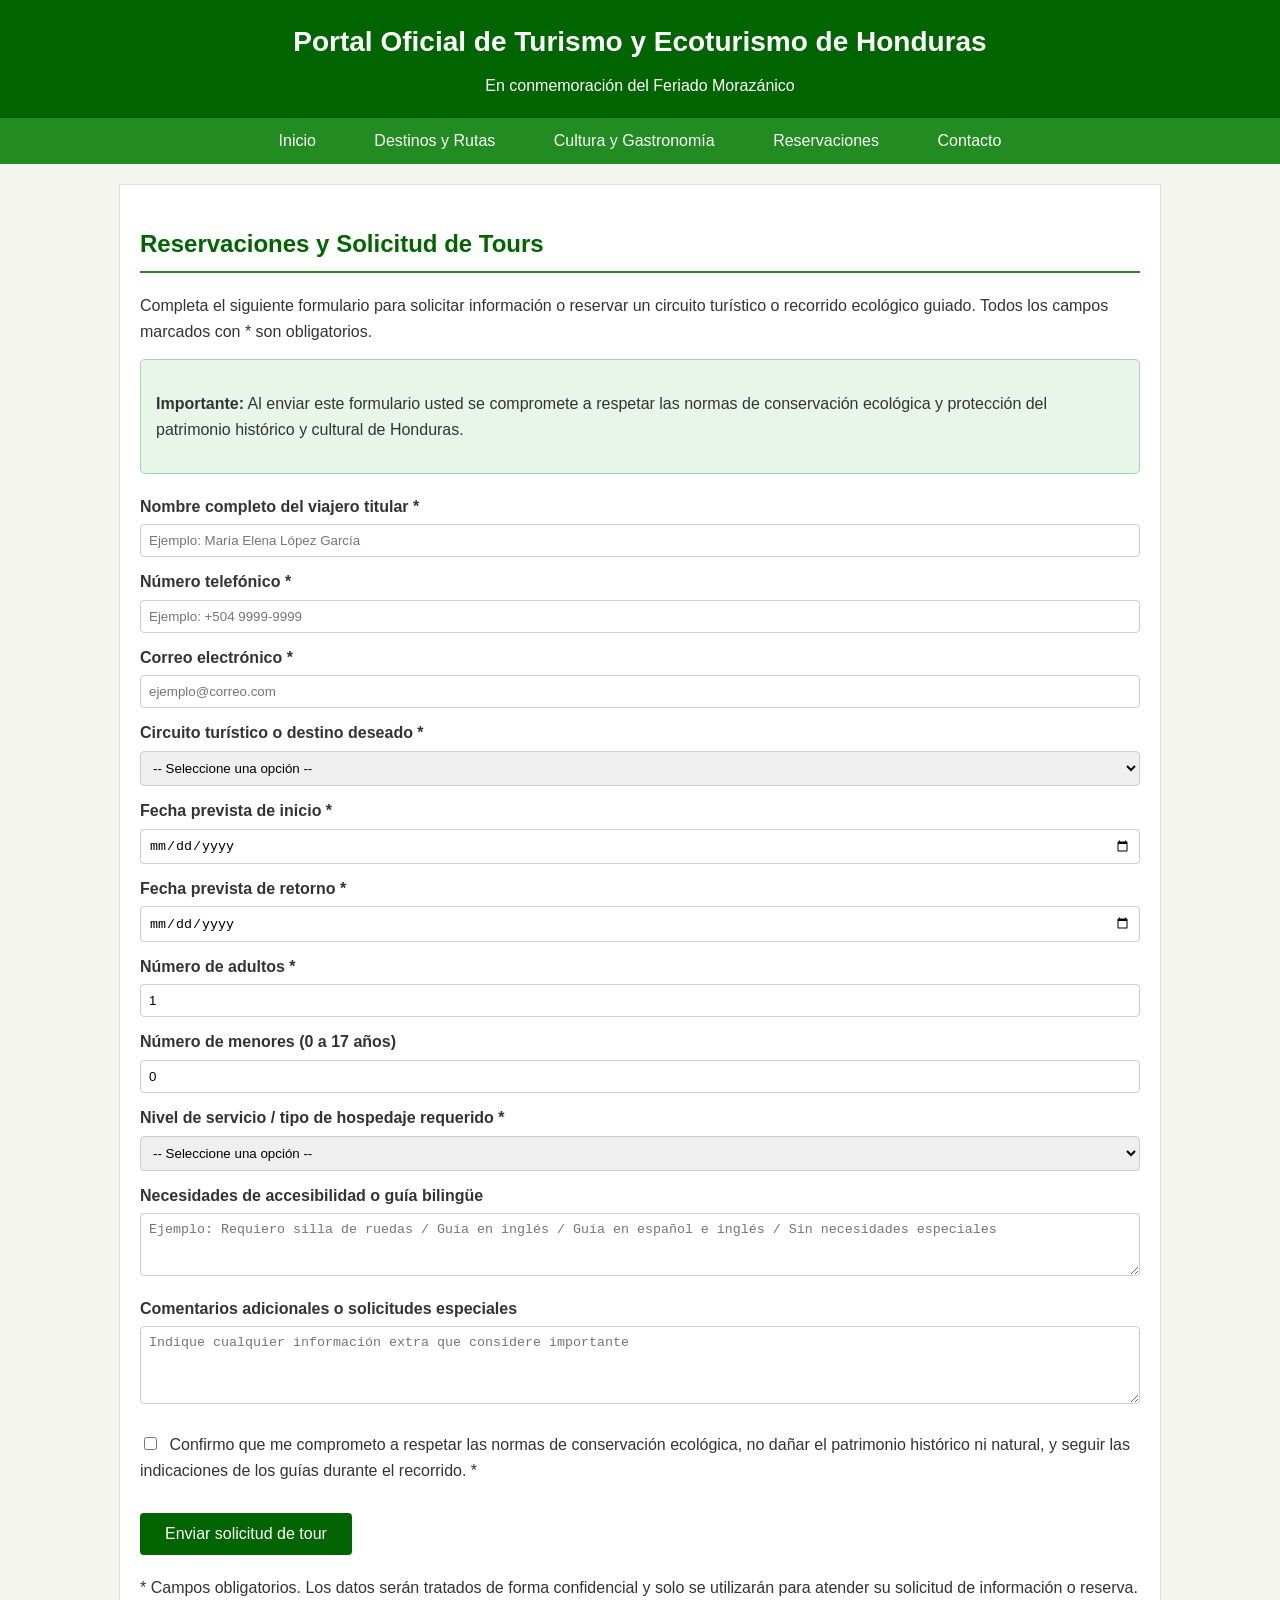
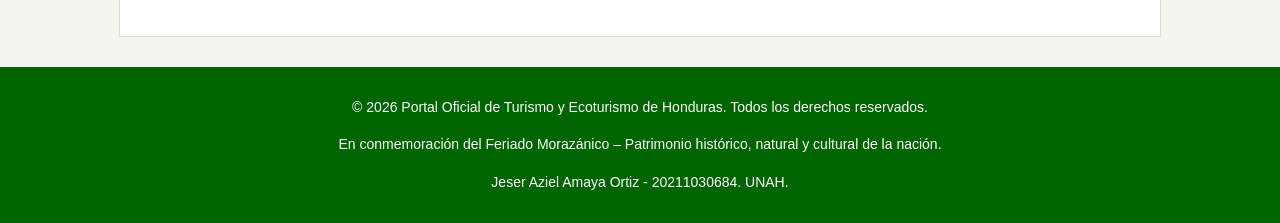
<file: reservaciones.html>
<!DOCTYPE html>
<html lang="es">
<head>
    <meta charset="UTF-8">
    <meta name="viewport" content="width=device-width, initial-scale=1.0">
    <title>Reservaciones y Tours - Portal Turístico de Honduras</title>
    <link rel="stylesheet" href="estilos.css">
</head>
<body>

    <header>
        <h1>Portal Oficial de Turismo y Ecoturismo de Honduras</h1>
        <p>En conmemoración del Feriado Morazánico</p>
    </header>

    <nav>
        <a href="index.html">Inicio</a>
        <a href="destinos.html">Destinos y Rutas</a>
        <a href="cultura.html">Cultura y Gastronomía</a>
        <a href="reservaciones.html">Reservaciones</a>
        <a href="contacto.html">Contacto</a>
    </nav>

    <div class="contenedor">

        <h2>Reservaciones y Solicitud de Tours</h2>
        <p>
            Completa el siguiente formulario para solicitar información o reservar un
            circuito turístico o recorrido ecológico guiado. Todos los campos marcados
            con * son obligatorios.
        </p>

        <div class="destacado">
            <p>
                <strong>Importante:</strong> Al enviar este formulario usted se compromete
                a respetar las normas de conservación ecológica y protección del patrimonio
                histórico y cultural de Honduras.
            </p>
        </div>

        <form action="#" method="post">

            <label for="nombre">Nombre completo del viajero titular *</label>
            <input type="text" id="nombre" name="nombre" required
                   placeholder="Ejemplo: María Elena López García"
                   minlength="5" maxlength="80">

            <label for="telefono">Número telefónico *</label>
            <input type="tel" id="telefono" name="telefono" required
                   placeholder="Ejemplo: +504 9999-9999"
                   pattern="[\+]?[0-9\s\-]{8,15}">

            <label for="correo">Correo electrónico *</label>
            <input type="email" id="correo" name="correo" required
                   placeholder="ejemplo@correo.com">

            <label for="circuito">Circuito turístico o destino deseado *</label>
            <select id="circuito" name="circuito" required>
                <option value="">-- Seleccione una opción --</option>
                <option value="ruta-maya">Ruta Maya y Arqueología (Copán Ruinas)</option>
                <option value="ruta-lenca">Ruta Lenca y Pueblos con Encanto</option>
                <option value="ecoturismo">Ecoturismo y Bosques Nublados (Celaque / Pico Bonito)</option>
                <option value="caribe">Caribe y Arrecifes (Islas de la Bahía)</option>
                <option value="combinado">Circuito combinado (varios destinos)</option>
                <option value="otro">Otro (especificar en comentarios)</option>
            </select>

            <label for="fecha-inicio">Fecha prevista de inicio *</label>
            <input type="date" id="fecha-inicio" name="fecha-inicio" required>

            <label for="fecha-retorno">Fecha prevista de retorno *</label>
            <input type="date" id="fecha-retorno" name="fecha-retorno" required>

            <label for="adultos">Número de adultos *</label>
            <input type="number" id="adultos" name="adultos" required
                   min="1" max="20" value="1">

            <label for="menores">Número de menores (0 a 17 años)</label>
            <input type="number" id="menores" name="menores"
                   min="0" max="15" value="0">

            <label for="hospedaje">Nivel de servicio / tipo de hospedaje requerido *</label>
            <select id="hospedaje" name="hospedaje" required>
                <option value="">-- Seleccione una opción --</option>
                <option value="cabana">Cabaña ecológica</option>
                <option value="hotel-colonial">Hotel colonial</option>
                <option value="campamento">Campamento de montaña</option>
                <option value="hotel-estandar">Hotel estándar</option>
                <option value="hostal">Hostal / alojamiento económico</option>
            </select>

            <label for="accesibilidad">Necesidades de accesibilidad o guía bilingüe</label>
            <textarea id="accesibilidad" name="accesibilidad" rows="3"
                      placeholder="Ejemplo: Requiero silla de ruedas / Guía en inglés / Guía en español e inglés / Sin necesidades especiales"></textarea>

            <label for="comentarios">Comentarios adicionales o solicitudes especiales</label>
            <textarea id="comentarios" name="comentarios" rows="4"
                      placeholder="Indique cualquier información extra que considere importante"></textarea>

            <p style="margin-top: 20px;">
                <input type="checkbox" id="compromiso" name="compromiso" required>
                <label for="compromiso" style="display: inline; font-weight: normal;">
                    Confirmo que me comprometo a respetar las normas de conservación ecológica,
                    no dañar el patrimonio histórico ni natural, y seguir las indicaciones de
                    los guías durante el recorrido. *
                </label>
            </p>

            <input type="submit" value="Enviar solicitud de tour">

        </form>

        <p>
            * Campos obligatorios. Los datos serán tratados de forma confidencial y solo
            se utilizarán para atender su solicitud de información o reserva.
        </p>

    </div>

    <footer>
        <p>&copy; 2026 Portal Oficial de Turismo y Ecoturismo de Honduras. Todos los derechos reservados.</p>
        <p>En conmemoración del Feriado Morazánico – Patrimonio histórico, natural y cultural de la nación.</p>
        <p>Jeser Aziel Amaya Ortiz - 20211030684. UNAH.</p>
    </footer>

</body>
</html>
</file>
<file: estilos.css>
body {
    font-family: Arial, Helvetica, sans-serif;
    margin: 0;
    padding: 0;
    background-color: #f5f5f0;
    color: #333333;
    line-height: 1.6;
}

header {
    background-color: #006400;
    color: white;
    padding: 20px;
    text-align: center;
}

header h1 {
    margin: 0;
    font-size: 28px;
}

header p {
    margin: 8px 0 0 0;
    font-size: 16px;
}

nav {
    background-color: #228B22;
    padding: 10px 0;
    text-align: center;
}

nav a {
    color: white;
    text-decoration: none;
    margin: 0 15px;
    font-size: 16px;
    padding: 8px 12px;
}

nav a:hover {
    background-color: #006400;
    border-radius: 4px;
}

.contenedor {
    max-width: 1000px;
    margin: 20px auto;
    padding: 20px;
    background-color: white;
    border: 1px solid #dddddd;
}

h2 {
    color: #006400;
    border-bottom: 2px solid #228B22;
    padding-bottom: 8px;
}

h3 {
    color: #2E8B57;
}

p {
    margin-bottom: 15px;
}

ul {
    margin-bottom: 20px;
}

.destacado {
    background-color: #e8f5e9;
    border: 1px solid #a5d6a7;
    padding: 15px;
    margin: 15px 0;
    border-radius: 5px;
}

table {
    width: 100%;
    border-collapse: collapse;
    margin: 15px 0;
}

th, td {
    border: 1px solid #cccccc;
    padding: 10px;
    text-align: left;
}

th {
    background-color: #228B22;
    color: white;
}

tr:nth-child(even) {
    background-color: #f0f7f0;
}

form {
    margin: 20px 0;
}

label {
    display: block;
    margin-top: 12px;
    font-weight: bold;
}

input[type="text"],
input[type="email"],
input[type="tel"],
input[type="date"],
input[type="number"],
select,
textarea {
    width: 100%;
    padding: 8px;
    margin-top: 5px;
    border: 1px solid #cccccc;
    border-radius: 4px;
    box-sizing: border-box;
}

input[type="checkbox"] {
    margin-right: 8px;
}

button,
input[type="submit"] {
    background-color: #006400;
    color: white;
    padding: 12px 25px;
    border: none;
    border-radius: 4px;
    font-size: 16px;
    cursor: pointer;
    margin-top: 15px;
}

button:hover,
input[type="submit"]:hover {
    background-color: #228B22;
}

footer {
    background-color: #006400;
    color: white;
    text-align: center;
    padding: 15px;
    margin-top: 30px;
    font-size: 14px;
}

.imagen-placeholder {
    background-color: #d4edda;
    border: 2px dashed #228B22;
    padding: 40px;
    text-align: center;
    color: #006400;
    margin: 15px 0;
    border-radius: 5px;
}

.lema {
    font-style: italic;
    font-size: 18px;
    color: #2E8B57;
    text-align: center;
    margin: 20px 0;
}

.lista-especial {
    background-color: #f9f9f9;
    padding: 15px;
    border-left: 4px solid #228B22;
}
</file>
